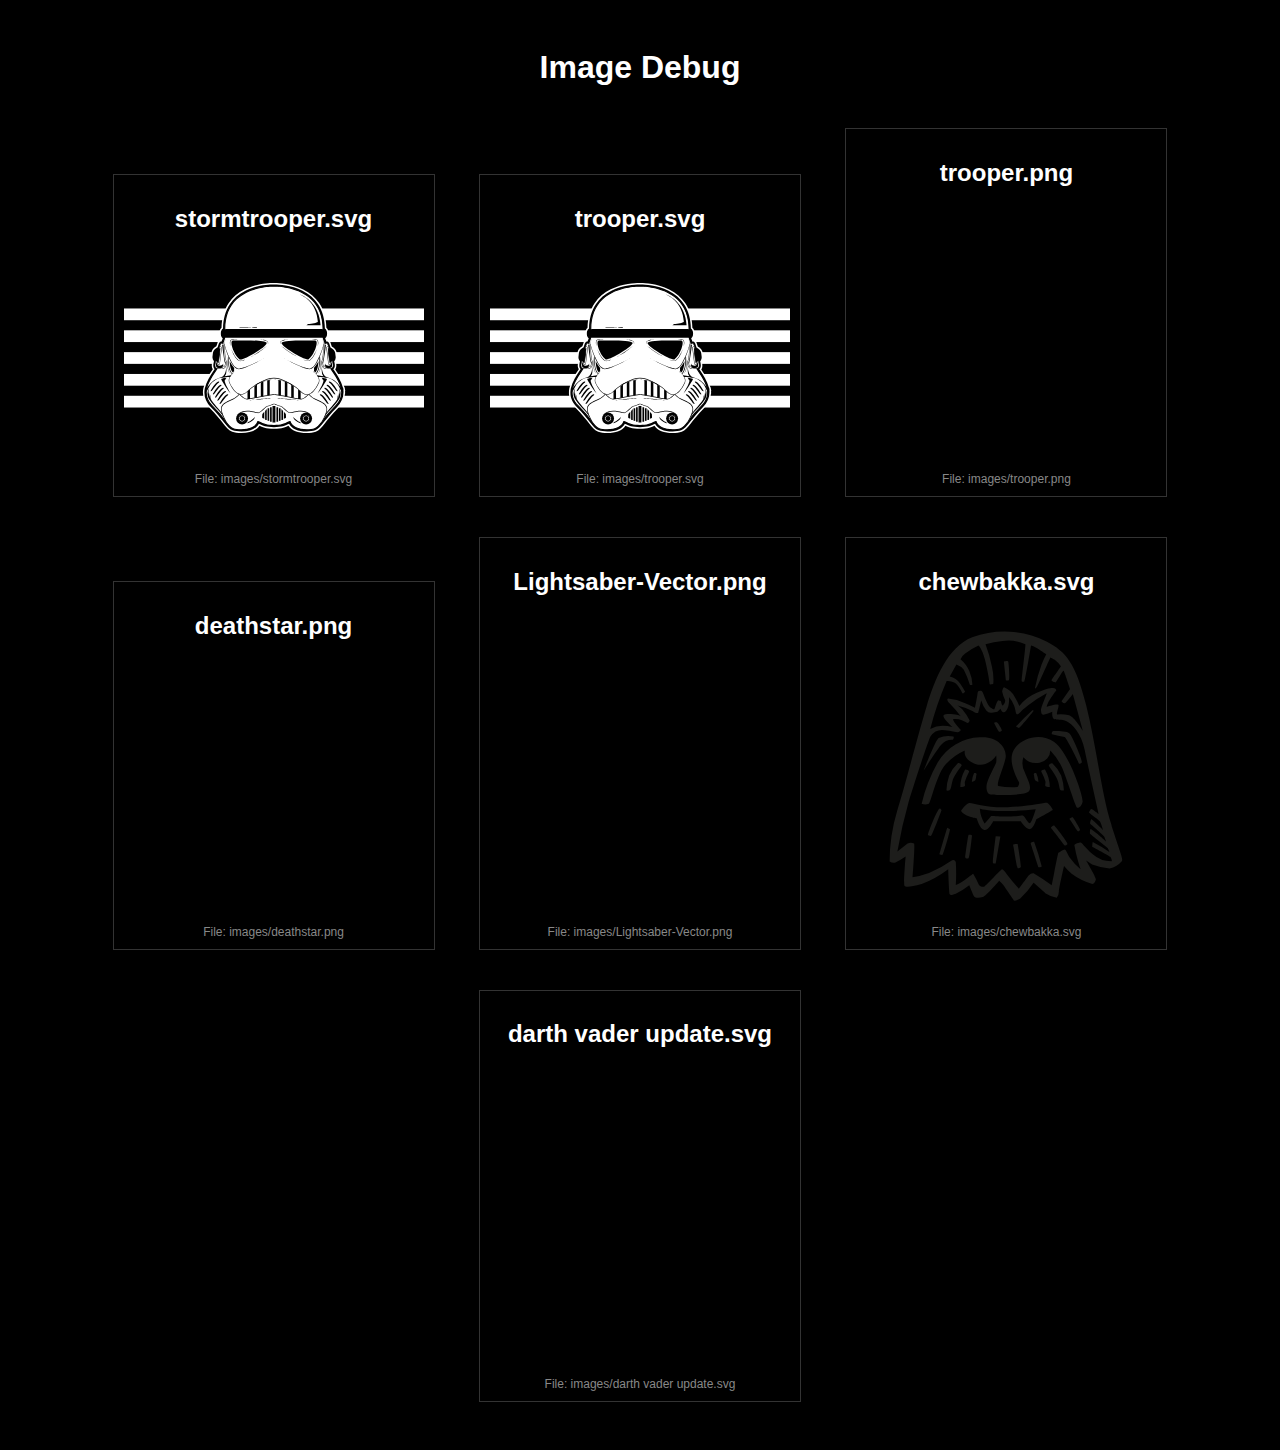
<file: debug.html>
<!DOCTYPE html>
<html>
<head>
    <title>Image Debug</title>
    <style>
        body {
            background-color: black;
            color: white;
            text-align: center;
            padding: 20px;
            font-family: Arial, sans-serif;
        }
        .image-container {
            margin: 20px;
            padding: 10px;
            border: 1px solid #333;
            display: inline-block;
            width: 300px;
        }
        img {
            max-width: 100%;
            height: auto;
        }
        .file-info {
            font-size: 12px;
            color: #888;
            margin-top: 5px;
        }
    </style>
</head>
<body>
    <h1>Image Debug</h1>
    
    <div class="image-container">
        <h2>stormtrooper.svg</h2>
        <img src="images/stormtrooper.svg" alt="Stormtrooper SVG">
        <div class="file-info">File: images/stormtrooper.svg</div>
    </div>
    
    <div class="image-container">
        <h2>trooper.svg</h2>
        <img src="images/trooper.svg" alt="Trooper SVG">
        <div class="file-info">File: images/trooper.svg</div>
    </div>
    
    <div class="image-container">
        <h2>trooper.png</h2>
        <img src="images/trooper.png" alt="Trooper PNG">
        <div class="file-info">File: images/trooper.png</div>
    </div>
    
    <div class="image-container">
        <h2>deathstar.png</h2>
        <img src="images/deathstar.png" alt="Death Star PNG">
        <div class="file-info">File: images/deathstar.png</div>
    </div>
    
    <div class="image-container">
        <h2>Lightsaber-Vector.png</h2>
        <img src="images/Lightsaber-Vector.png" alt="Lightsaber PNG">
        <div class="file-info">File: images/Lightsaber-Vector.png</div>
    </div>
    
    <div class="image-container">
        <h2>chewbakka.svg</h2>
        <img src="images/chewbakka.svg" alt="Chewbacca SVG">
        <div class="file-info">File: images/chewbakka.svg</div>
    </div>
    
    <div class="image-container">
        <h2>darth vader update.svg</h2>
        <img src="images/darth vader update.svg" alt="Darth Vader SVG">
        <div class="file-info">File: images/darth vader update.svg</div>
    </div>
</body>
</html>
</file>
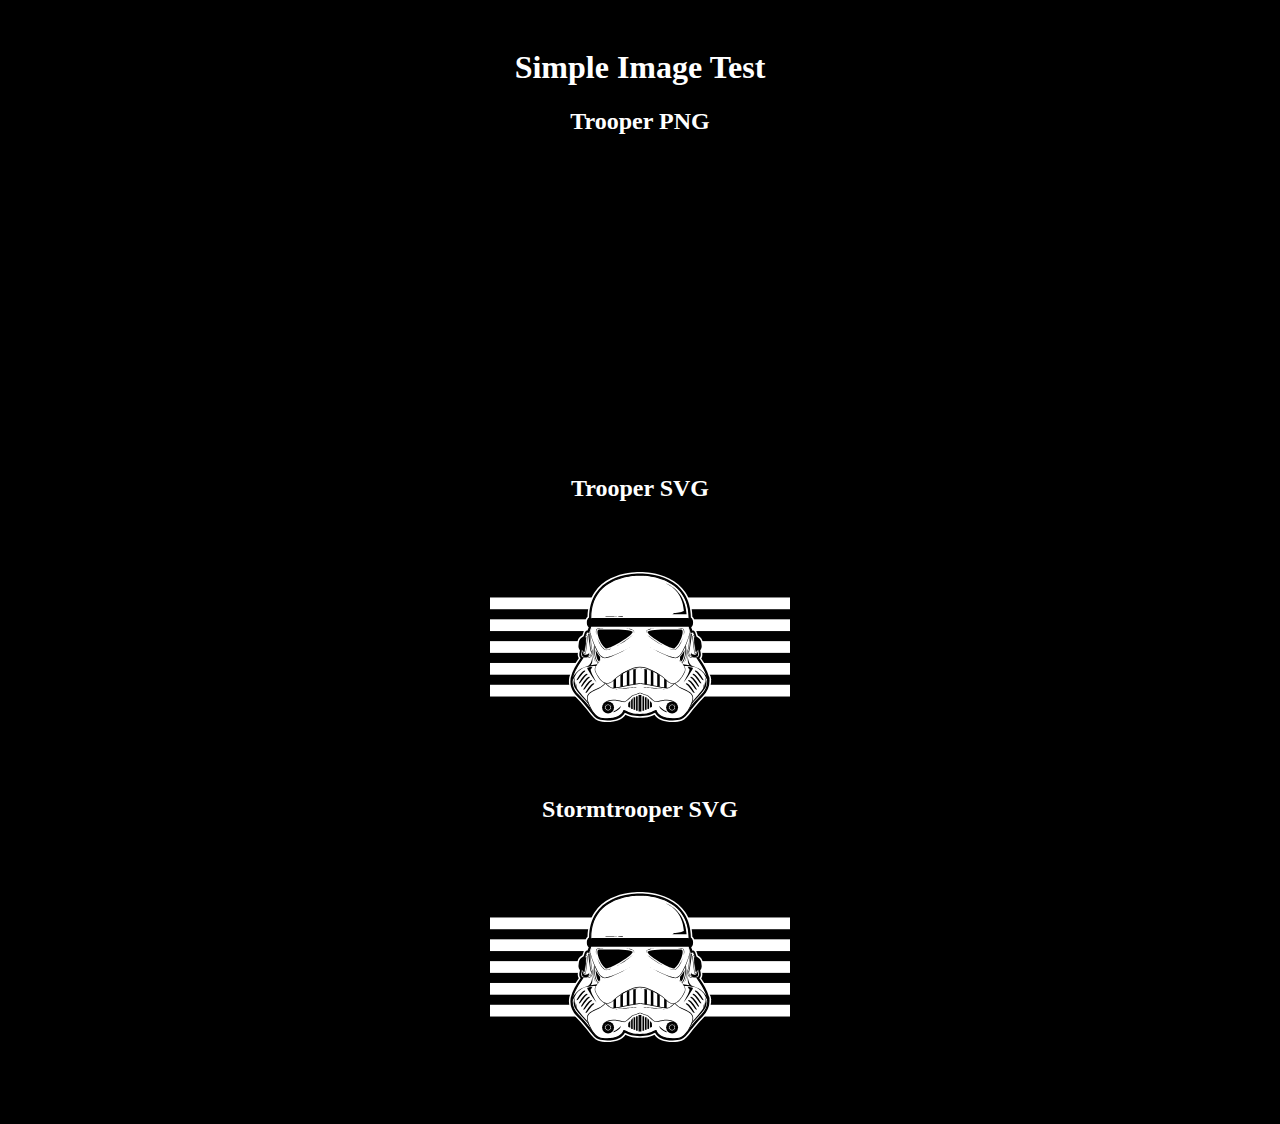
<file: simple_test.html>
<!DOCTYPE html>
<html>
<head>
    <title>Simple Image Test</title>
    <style>
        body {
            background-color: black;
            color: white;
            text-align: center;
            padding: 20px;
        }
        img {
            max-width: 300px;
            margin: 20px;
        }
    </style>
</head>
<body>
    <h1>Simple Image Test</h1>
    
    <div>
        <h2>Trooper PNG</h2>
        <img src="images/trooper.png" alt="Trooper PNG">
    </div>
    
    <div>
        <h2>Trooper SVG</h2>
        <img src="images/trooper.svg" alt="Trooper SVG">
    </div>
    
    <div>
        <h2>Stormtrooper SVG</h2>
        <img src="images/stormtrooper.svg" alt="Stormtrooper SVG">
    </div>
</body>
</html>
</file>
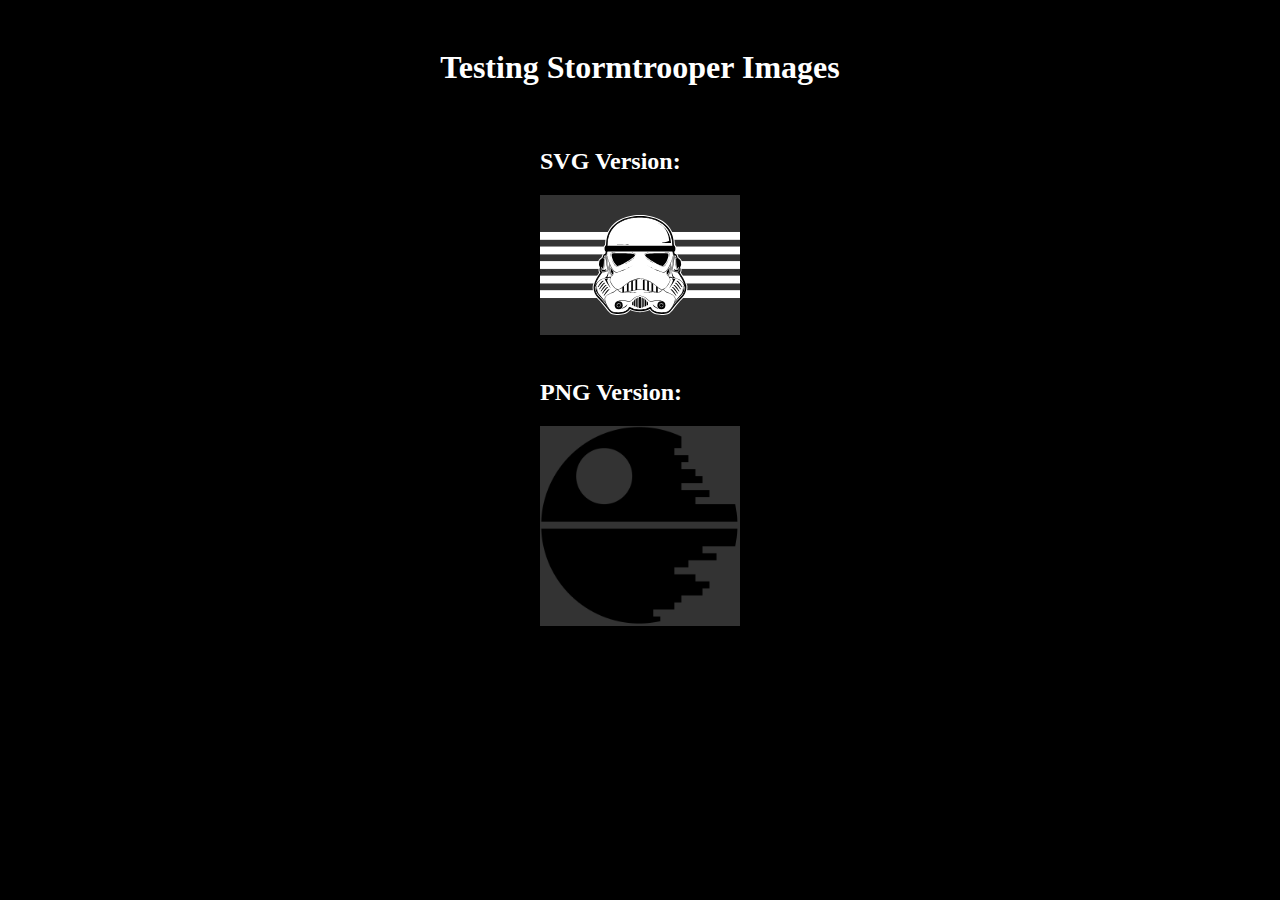
<file: stormtrooper_test.html>
<!DOCTYPE html>
<html>
<head>
    <title>Stormtrooper Image Test</title>
</head>
<body style="background-color: black; display: flex; flex-direction: column; align-items: center; gap: 20px; padding: 20px;">
    <h1 style="color: white;">Testing Stormtrooper Images</h1>
    
    <!-- Test SVG -->
    <div>
        <h2 style="color: white;">SVG Version:</h2>
        <img src="images/stormtrooper.svg" style="width: 200px; background-color: #333;" alt="Stormtrooper SVG">
    </div>

    <!-- Test PNG -->
    <div>
        <h2 style="color: white;">PNG Version:</h2>
        <img src="images/trooper.png" style="width: 200px; background-color: #333;" alt="Stormtrooper PNG">
    </div>
</body>
</html>
</file>
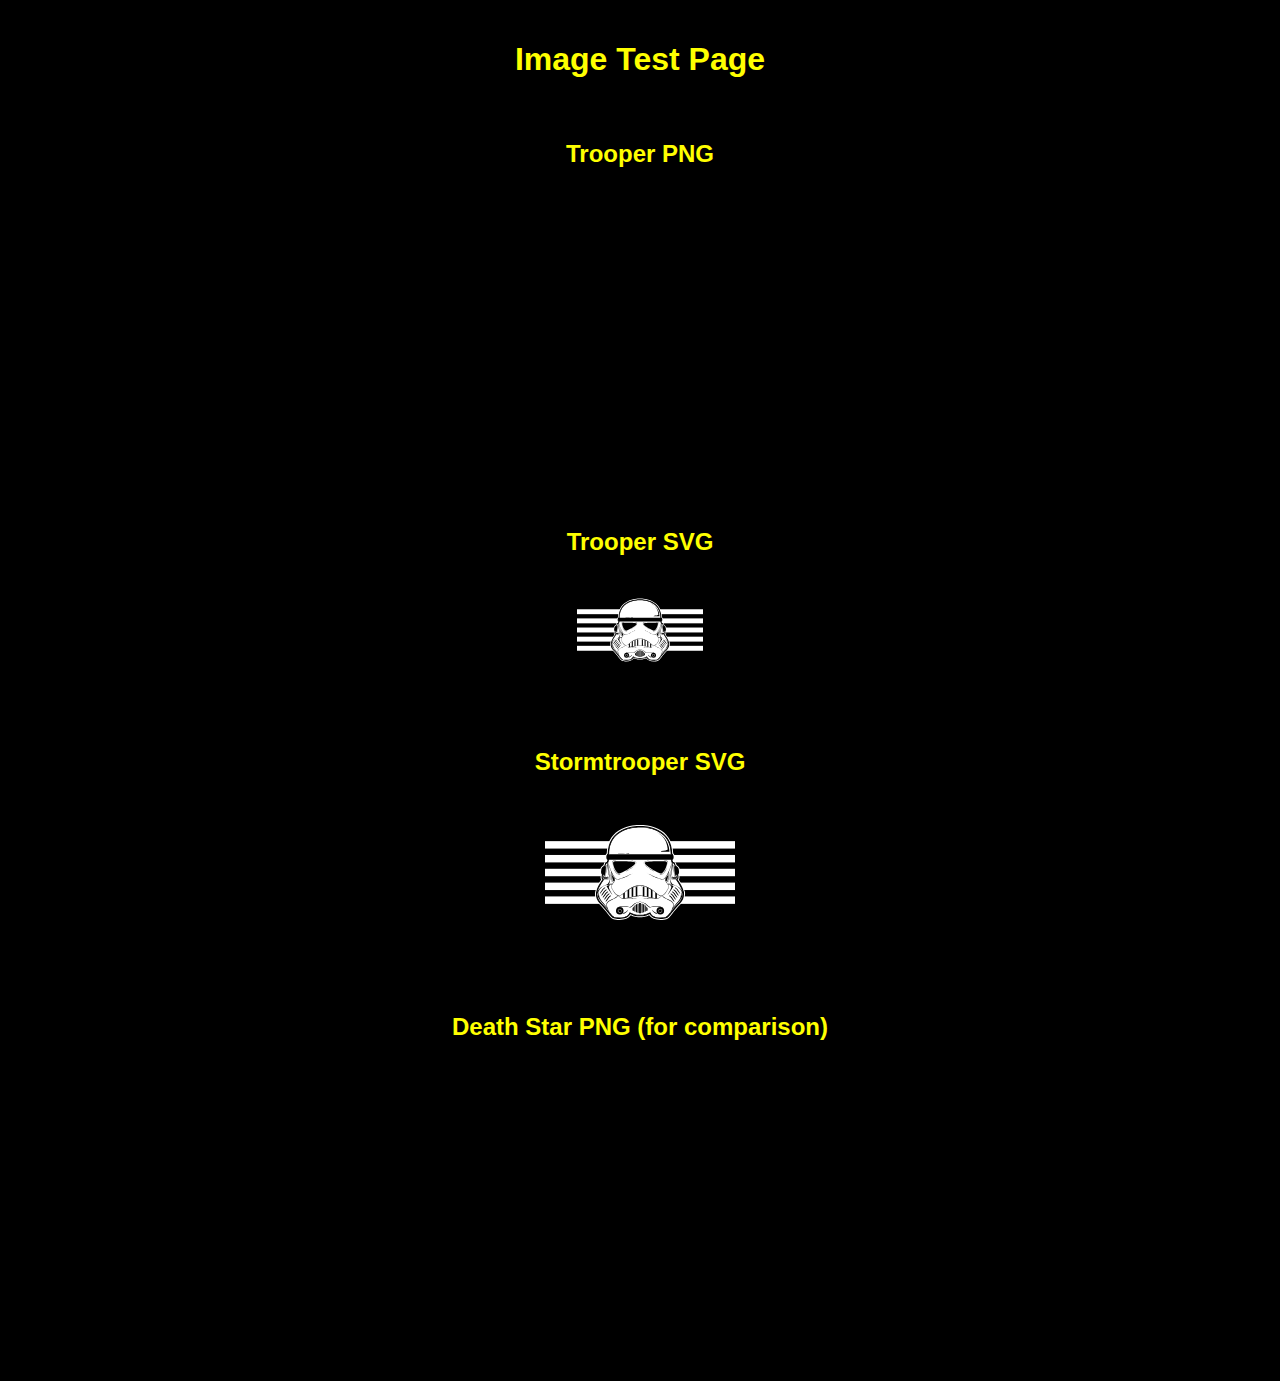
<file: test.html>
<!DOCTYPE html>
<html lang="en">
<head>
    <meta charset="UTF-8">
    <meta name="viewport" content="width=device-width, initial-scale=1.0">
    <title>Image Test</title>
    <style>
        body {
            background-color: black;
            color: yellow;
            font-family: Arial, sans-serif;
            display: flex;
            flex-direction: column;
            align-items: center;
            justify-content: center;
            min-height: 100vh;
            margin: 0;
            padding: 20px;
        }
        .image-container {
            margin: 20px;
            text-align: center;
        }
        img {
            max-width: 300px;
            margin: 10px;
        }
        h1 {
            color: yellow;
            text-align: center;
        }
    </style>
</head>
<body>
    <h1>Image Test Page</h1>
    
    <div class="image-container">
        <h2>Trooper PNG</h2>
        <img src="images/trooper.png" alt="Trooper PNG">
    </div>
    
    <div class="image-container">
        <h2>Trooper SVG</h2>
        <img src="images/trooper.svg" alt="Trooper SVG">
    </div>
    
    <div class="image-container">
        <h2>Stormtrooper SVG</h2>
        <img src="images/stormtrooper.svg" alt="Stormtrooper SVG">
    </div>
    
    <div class="image-container">
        <h2>Death Star PNG (for comparison)</h2>
        <img src="images/deathstar.png" alt="Death Star PNG">
    </div>
</body>
</html>
</file>
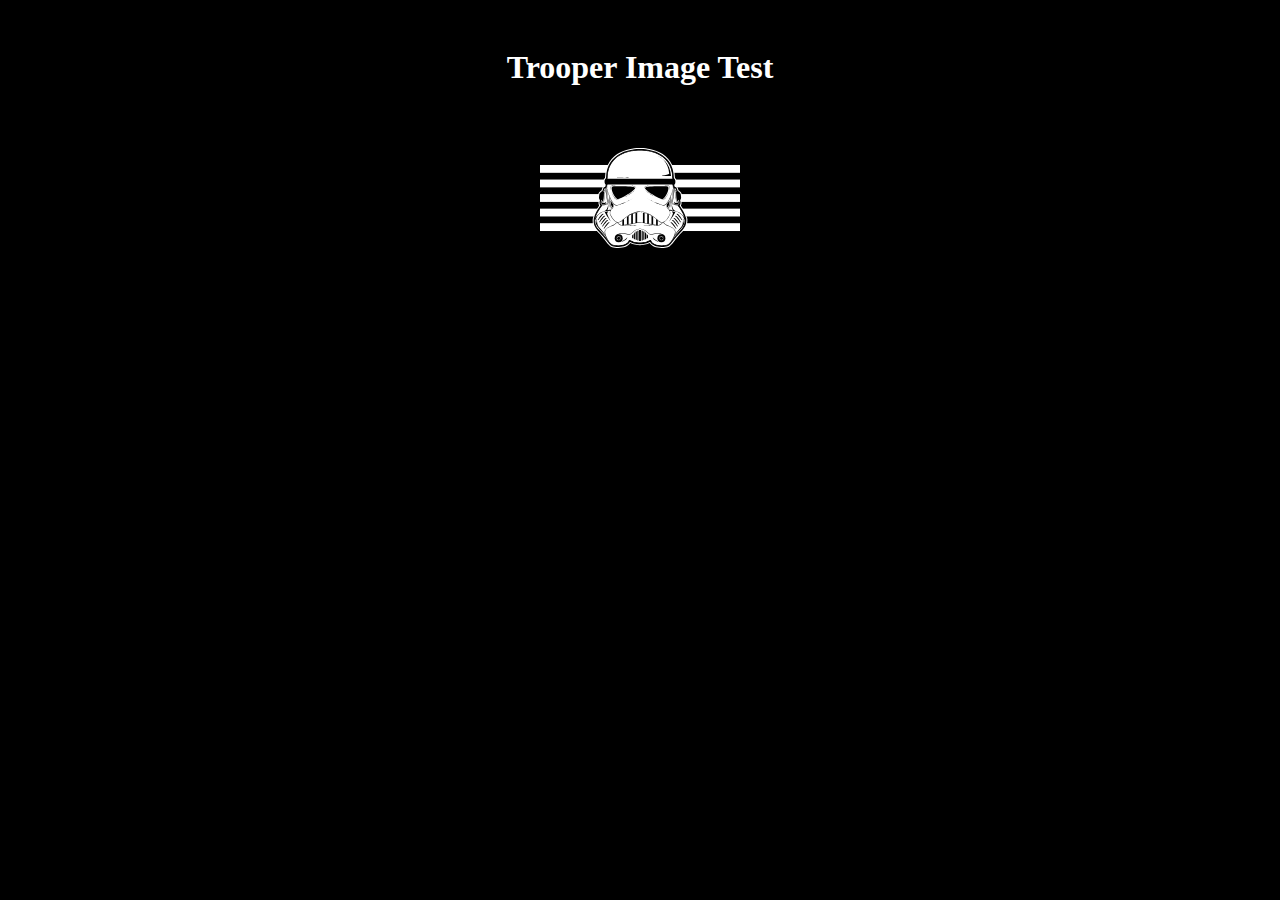
<file: trooper_test.html>
<!DOCTYPE html>
<html>
<head>
    <title>Trooper Test</title>
</head>
<body style="background-color: black; color: white; text-align: center; padding: 20px;">
    <h1>Trooper Image Test</h1>
    <div>
        <img src="images/trooper.svg" style="width: 200px; margin: 20px;">
    </div>
</body>
</html>
</file>
